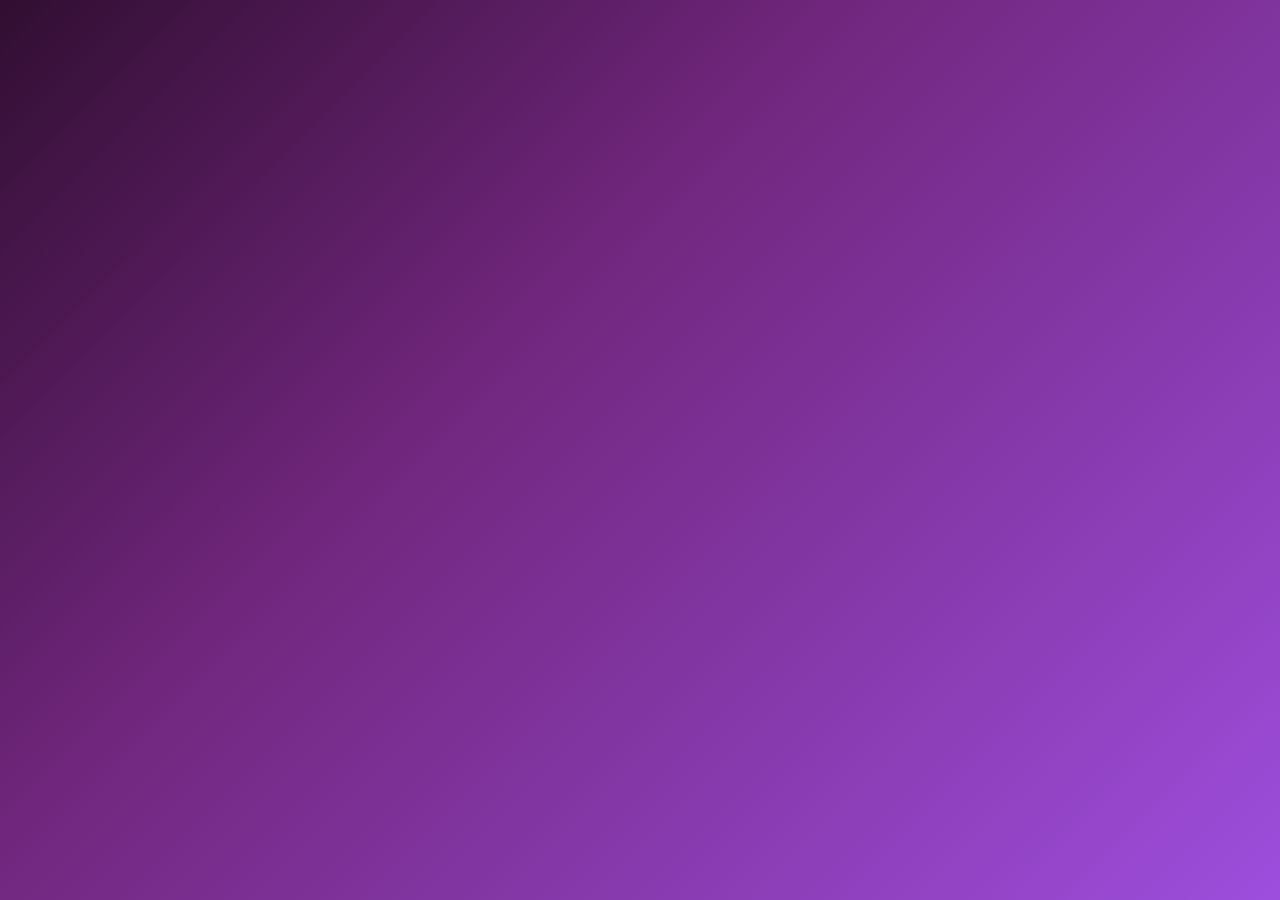
<file: index.html>
<!doctype html>
<html lang="it">
  <head>
    <meta charset="UTF-8" />
    <meta name="viewport" content="width=device-width, initial-scale=1.0" />
    <title>a cute flower</title>
    <link
      href="https://fonts.googleapis.com/css2?family=Cormorant+Garamond:wght@300;400;600&family=Spectral:wght@300;400&display=swap"
      rel="stylesheet"
    />
    <link rel="stylesheet" href="style.css" />
  </head>
  <body>
    <div class="particles" id="particles"></div>

    <div class="container">
      <h1 class="page-title">a cute flower 4 u, mr. hacker</h1>
      <p class="message">buon giorno dopo venerdì 13 eheh :p</p>

      <div class="flower-container">
        <div class="stem"></div>
        <div class="leaf left" style="--rotate: -30deg"></div>
        <div class="leaf right" style="--rotate: 150deg"></div>

        <div class="flower">
          <div class="petal" style="--angle: 0deg"></div>
          <div class="petal" style="--angle: 45deg"></div>
          <div class="petal" style="--angle: 90deg"></div>
          <div class="petal" style="--angle: 135deg"></div>
          <div class="petal" style="--angle: 180deg"></div>
          <div class="petal" style="--angle: 225deg"></div>
          <div class="petal" style="--angle: 270deg"></div>
          <div class="petal" style="--angle: 315deg"></div>
          <div class="flower-center"></div>
        </div>

        <div class="sparkle sparkle-1"></div>
        <div class="sparkle sparkle-2"></div>
        <div class="sparkle sparkle-3"></div>
        <div class="sparkle sparkle-4"></div>
      </div>
    </div>

    <script>
      // floating particles
      const particlesContainer = document.getElementById("particles");
      const particleCount = 30;

      for (let i = 0; i < particleCount; i++) {
        const particle = document.createElement("div");
        particle.className = "particle";
        particle.style.left = Math.random() * 100 + "%";
        particle.style.width = Math.random() * 20 + 10 + "px";
        particle.style.height = particle.style.width;
        particle.style.animationDelay = Math.random() * 15 + "s";
        particle.style.animationDuration = Math.random() * 10 + 10 + "s";
        particlesContainer.appendChild(particle);
      }

      // hover effect to flower
      const flower = document.querySelector(".flower");
      let isAnimating = false;

      flower.addEventListener("mouseenter", () => {
        if (!isAnimating) {
          isAnimating = true;
          flower.style.animation = "gentle-sway 2s ease-in-out";
          setTimeout(() => {
            flower.style.animation = "";
            isAnimating = false;
          }, 2000);
        }
      });

      // sway animation
      const style = document.createElement("style");
      style.textContent = `
            @keyframes gentle-sway {
                0%, 100% { transform: translateX(-50%) rotate(0deg); }
                25% { transform: translateX(-50%) rotate(3deg); }
                75% { transform: translateX(-50%) rotate(-3deg); }
            }
        `;
      document.head.appendChild(style);
    </script>
  </body>
</html>
</file>
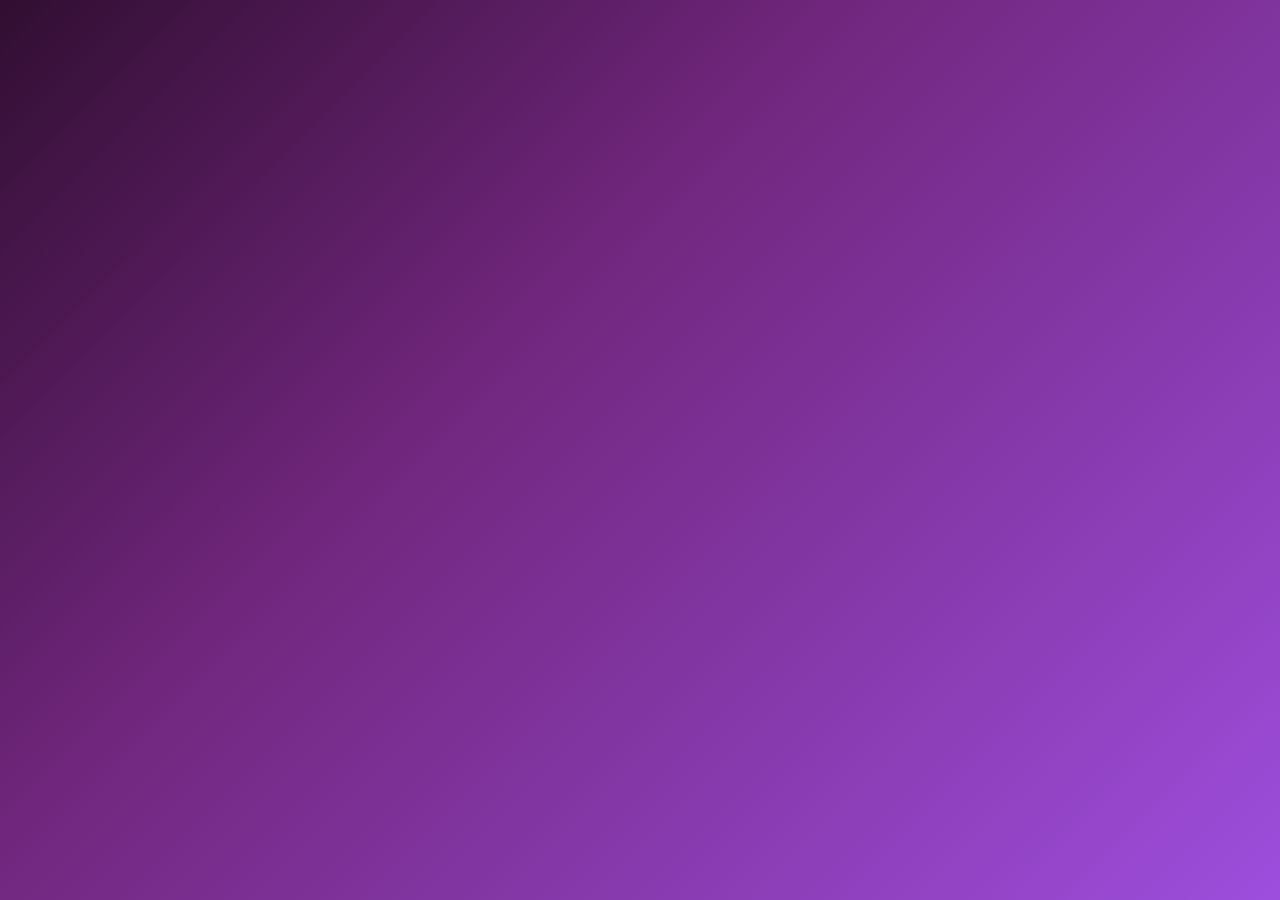
<file: flower.html>
<!doctype html>
<html lang="it">
  <head>
    <meta charset="UTF-8" />
    <meta name="viewport" content="width=device-width, initial-scale=1.0" />
    <title>cute flower</title>
    <link
      href="https://fonts.googleapis.com/css2?family=Cormorant+Garamond:wght@300;400;600&family=Spectral:wght@300;400&display=swap"
      rel="stylesheet"
    />
    <link rel="stylesheet" href="flower.css" />
  </head>
  <body>
    <div class="particles" id="particles"></div>

    <div class="container">
      <h1 class="page-title">a cute flower 4 u, mr. hacker</h1>
      <p class="message">buon giorno dopo venerdì 13 eheh :p</p>

      <div class="flower-container">
        <div class="stem"></div>
        <div class="leaf left" style="--rotate: -30deg"></div>
        <div class="leaf right" style="--rotate: 150deg"></div>

        <div class="flower">
          <div class="petal" style="--angle: 0deg"></div>
          <div class="petal" style="--angle: 45deg"></div>
          <div class="petal" style="--angle: 90deg"></div>
          <div class="petal" style="--angle: 135deg"></div>
          <div class="petal" style="--angle: 180deg"></div>
          <div class="petal" style="--angle: 225deg"></div>
          <div class="petal" style="--angle: 270deg"></div>
          <div class="petal" style="--angle: 315deg"></div>
          <div class="flower-center"></div>
        </div>

        <div class="sparkle sparkle-1"></div>
        <div class="sparkle sparkle-2"></div>
        <div class="sparkle sparkle-3"></div>
        <div class="sparkle sparkle-4"></div>
      </div>
    </div>

    <script>
      // floating particles
      const particlesContainer = document.getElementById("particles");
      const particleCount = 30;

      for (let i = 0; i < particleCount; i++) {
        const particle = document.createElement("div");
        particle.className = "particle";
        particle.style.left = Math.random() * 100 + "%";
        particle.style.width = Math.random() * 20 + 10 + "px";
        particle.style.height = particle.style.width;
        particle.style.animationDelay = Math.random() * 15 + "s";
        particle.style.animationDuration = Math.random() * 10 + 10 + "s";
        particlesContainer.appendChild(particle);
      }

      // hover effect to flower
      const flower = document.querySelector(".flower");
      let isAnimating = false;

      flower.addEventListener("mouseenter", () => {
        if (!isAnimating) {
          isAnimating = true;
          flower.style.animation = "gentle-sway 2s ease-in-out";
          setTimeout(() => {
            flower.style.animation = "";
            isAnimating = false;
          }, 2000);
        }
      });

      // sway animation
      const style = document.createElement("style");
      style.textContent = `
            @keyframes gentle-sway {
                0%, 100% { transform: translateX(-50%) rotate(0deg); }
                25% { transform: translateX(-50%) rotate(3deg); }
                75% { transform: translateX(-50%) rotate(-3deg); }
            }
        `;
      document.head.appendChild(style);
    </script>
  </body>
</html>
</file>
<file: style.css>
* {
  margin: 0;
  padding: 0;
  box-sizing: border-box;
}

:root {
  --violet-deep: #310e31;
  --violet-rich: #72277f;
  --violet-mid: #9d4edd;
  --violet-light: #c77dff;
  --violet-pale: #e0aaff;
  --cream: #fef6f0;
  --gold: #d4af37;
}

body {
  min-height: 100vh;
  background: linear-gradient(
    135deg,
    var(--violet-deep) 0%,
    var(--violet-rich) 40%,
    var(--violet-mid) 100%
  );
  display: flex;
  justify-content: center;
  align-items: center;
  font-family: "Spectral", serif;
  color: var(--cream);
  overflow: hidden;
  position: relative;
}

/* animated background particles */
.particles {
  position: absolute;
  width: 100%;
  height: 100%;
  overflow: hidden;
  pointer-events: none;
}

.particle {
  position: absolute;
  background: radial-gradient(circle, var(--violet-pale) 0%, transparent 70%);
  border-radius: 50%;
  opacity: 0;
  animation: float-particle 15s infinite;
}

@keyframes float-particle {
  0% {
    transform: translateY(100vh) scale(0);
    opacity: 0;
  }
  10% {
    opacity: 0.6;
  }
  90% {
    opacity: 0.3;
  }
  100% {
    transform: translateY(-20vh) scale(1);
    opacity: 0;
  }
}

.container {
  position: relative;
  z-index: 10;
  text-align: center;
}

h1 {
  font-family: "Cormorant Garamond", serif;
  font-size: clamp(2rem, 5vw, 4rem);
  font-weight: 300;
  letter-spacing: 0.15em;
  margin-bottom: 3rem;
  opacity: 0;
  animation: fadeInDown 1.5s ease-out 0.5s forwards;
  text-shadow: 0 2px 20px rgba(0, 0, 0, 0.3);
}

@keyframes fadeInDown {
  from {
    opacity: 0;
    transform: translateY(-30px);
  }
  to {
    opacity: 1;
    transform: translateY(0);
  }
}

/* flower container */
.flower-container {
  position: relative;
  width: 400px;
  height: 400px;
  margin: 0 auto;
  perspective: 1000px;
}

/* flower stem */
.stem {
  position: absolute;
  bottom: 0;
  left: 50%;
  width: 6px;
  height: 200px;
  background: linear-gradient(
    to bottom,
    var(--violet-rich),
    var(--violet-deep)
  );
  transform-origin: bottom center;
  transform: translateX(-50%) scaleY(0);
  animation: growStem 1.5s ease-out 1s forwards;
  border-radius: 3px;
}

@keyframes growStem {
  to {
    transform: translateX(-50%) scaleY(1);
  }
}

/* leaves */
.leaf {
  position: absolute;
  width: 70px;
  height: 40px;
  background: linear-gradient(
    135deg,
    var(--violet-mid) 0%,
    var(--violet-rich) 100%
  );
  border-radius: 0 80% 80% 0;
  opacity: 0;
  box-shadow: 0 2px 8px rgba(0, 0, 0, 0.2);
}

.leaf::after {
  content: "";
  position: absolute;
  top: 50%;
  left: 20%;
  width: 60%;
  height: 1px;
  background: var(--violet-deep);
  transform: translateY(-50%);
  opacity: 0.5;
}

.leaf.left {
  bottom: 100px;
  left: calc(50% - 3px);
  transform-origin: right center;
  transform: rotate(-45deg) scaleX(0);
  animation: growLeaf 0.8s ease-out 1.8s forwards;
}

.leaf.right {
  bottom: 100px;
  left: calc(50% - 3px);
  transform-origin: left center;
  transform: rotate(45deg) scaleX(0);
  animation: growLeaf 0.8s ease-out 2s forwards;
}

@keyframes growLeaf {
  to {
    transform: rotate(var(--rotate, 0deg)) scaleX(1);
    opacity: 1;
  }
}

/* flower head */
.flower {
  position: absolute;
  top: 20px;
  left: 50%;
  transform: translateX(-50%);
  width: 250px;
  height: 250px;
}

/* center part of the flower */
.flower-center {
  position: absolute;
  top: 50%;
  left: 50%;
  width: 50px;
  height: 50px;
  background: radial-gradient(circle, var(--gold), #8b6914);
  border-radius: 50%;
  transform: translate(-50%, -50%) scale(0);
  animation: bloomCenter 0.6s ease-out 3s forwards;
  z-index: 10;
  box-shadow: 0 0 20px rgba(212, 175, 55, 0.5);
}

@keyframes bloomCenter {
  0% {
    transform: translate(-50%, -50%) scale(0) rotate(0deg);
  }
  100% {
    transform: translate(-50%, -50%) scale(1) rotate(360deg);
  }
}

/* petals */
.petal {
  position: absolute;
  top: 50%;
  left: 50%;
  width: 80px;
  height: 120px;
  background: linear-gradient(135deg, var(--violet-light), var(--violet-mid));
  border-radius: 50% 50% 50% 50% / 60% 60% 40% 40%;
  transform-origin: center bottom;
  opacity: 0;
  box-shadow: 0 5px 15px rgba(0, 0, 0, 0.2);
}

.petal::before {
  content: "";
  position: absolute;
  top: 10%;
  left: 50%;
  width: 60%;
  height: 70%;
  background: radial-gradient(ellipse, var(--violet-pale), transparent);
  transform: translateX(-50%);
  border-radius: 50%;
  opacity: 0.6;
}

/* single petal animations */
.petal:nth-child(1) {
  transform: translate(-50%, -100%) rotate(0deg) scale(0);
  animation: bloomPetal 0.8s ease-out 2.2s forwards;
}

.petal:nth-child(2) {
  transform: translate(-50%, -100%) rotate(45deg) scale(0);
  animation: bloomPetal 0.8s ease-out 2.3s forwards;
}

.petal:nth-child(3) {
  transform: translate(-50%, -100%) rotate(90deg) scale(0);
  animation: bloomPetal 0.8s ease-out 2.4s forwards;
}

.petal:nth-child(4) {
  transform: translate(-50%, -100%) rotate(135deg) scale(0);
  animation: bloomPetal 0.8s ease-out 2.5s forwards;
}

.petal:nth-child(5) {
  transform: translate(-50%, -100%) rotate(180deg) scale(0);
  animation: bloomPetal 0.8s ease-out 2.6s forwards;
}

.petal:nth-child(6) {
  transform: translate(-50%, -100%) rotate(225deg) scale(0);
  animation: bloomPetal 0.8s ease-out 2.7s forwards;
}

.petal:nth-child(7) {
  transform: translate(-50%, -100%) rotate(270deg) scale(0);
  animation: bloomPetal 0.8s ease-out 2.8s forwards;
}

.petal:nth-child(8) {
  transform: translate(-50%, -100%) rotate(315deg) scale(0);
  animation: bloomPetal 0.8s ease-out 2.9s forwards;
}

@keyframes bloomPetal {
  0% {
    transform: translate(-50%, -100%) rotate(var(--angle)) scale(0);
    opacity: 0;
  }
  70% {
    transform: translate(-50%, -100%) rotate(var(--angle)) scale(1.1);
    opacity: 1;
  }
  100% {
    transform: translate(-50%, -100%) rotate(var(--angle)) scale(1);
    opacity: 1;
  }
}

/* title and message */
.page-title {
  margin-left: 2rem;
  margin-right: 2rem;
  margin-bottom: 0;
}

.message {
  margin-top: 0.5rem;
  font-family: "Cormorant Garamond", serif;
  font-size: clamp(0.6rem, 2.5vw, 1rem);
  font-weight: 300;
  letter-spacing: 0.05em;
  opacity: 0;
  animation: fadeIn 1.5s ease-out 3.5s forwards;
  text-shadow: 0 2px 10px rgba(0, 0, 0, 0.3);
}

@keyframes fadeIn {
  to {
    opacity: 1;
  }
}

/* sparkle effect around flower */
.sparkle {
  position: absolute;
  width: 4px;
  height: 4px;
  background: var(--cream);
  border-radius: 50%;
  opacity: 0;
  box-shadow: 0 0 10px var(--violet-pale);
}

.sparkle-1 {
  top: 20%;
  left: 30%;
  animation: sparkle 2s infinite 0s;
}

.sparkle-2 {
  top: 60%;
  right: 25%;
  animation: sparkle 2s infinite 0.7s;
}

.sparkle-3 {
  top: 40%;
  left: 20%;
  animation: sparkle 2s infinite 1.4s;
}

.sparkle-4 {
  top: 70%;
  right: 35%;
  animation: sparkle 2s infinite 0.3s;
}

@keyframes sparkle {
  0%,
  100% {
    opacity: 0;
    transform: scale(0);
  }
  50% {
    opacity: 1;
    transform: scale(1.5);
  }
}

/* responsiveness */
@media (max-width: 768px) {
  .flower-container {
    width: 300px;
    height: 300px;
  }

  .flower {
    width: 200px;
    height: 200px;
  }

  .petal {
    width: 60px;
    height: 90px;
  }
}
</file>
<file: flower.css>
* {
  margin: 0;
  padding: 0;
  box-sizing: border-box;
}

:root {
  --violet-deep: #310e31;
  --violet-rich: #72277f;
  --violet-mid: #9d4edd;
  --violet-light: #c77dff;
  --violet-pale: #e0aaff;
  --cream: #fef6f0;
  --gold: #d4af37;
}

body {
  min-height: 100vh;
  background: linear-gradient(
    135deg,
    var(--violet-deep) 0%,
    var(--violet-rich) 40%,
    var(--violet-mid) 100%
  );
  display: flex;
  justify-content: center;
  align-items: center;
  font-family: "Spectral", serif;
  color: var(--cream);
  overflow: hidden;
  position: relative;
}

/* animated background particles */
.particles {
  position: absolute;
  width: 100%;
  height: 100%;
  overflow: hidden;
  pointer-events: none;
}

.particle {
  position: absolute;
  background: radial-gradient(circle, var(--violet-pale) 0%, transparent 70%);
  border-radius: 50%;
  opacity: 0;
  animation: float-particle 15s infinite;
}

@keyframes float-particle {
  0% {
    transform: translateY(100vh) scale(0);
    opacity: 0;
  }
  10% {
    opacity: 0.6;
  }
  90% {
    opacity: 0.3;
  }
  100% {
    transform: translateY(-20vh) scale(1);
    opacity: 0;
  }
}

.container {
  position: relative;
  z-index: 10;
  text-align: center;
}

h1 {
  font-family: "Cormorant Garamond", serif;
  font-size: clamp(2rem, 5vw, 4rem);
  font-weight: 300;
  letter-spacing: 0.15em;
  margin-bottom: 3rem;
  opacity: 0;
  animation: fadeInDown 1.5s ease-out 0.5s forwards;
  text-shadow: 0 2px 20px rgba(0, 0, 0, 0.3);
}

@keyframes fadeInDown {
  from {
    opacity: 0;
    transform: translateY(-30px);
  }
  to {
    opacity: 1;
    transform: translateY(0);
  }
}

/* flower container */
.flower-container {
  position: relative;
  width: 400px;
  height: 400px;
  margin: 0 auto;
  perspective: 1000px;
}

/* flower stem */
.stem {
  position: absolute;
  bottom: 0;
  left: 50%;
  width: 6px;
  height: 200px;
  background: linear-gradient(
    to bottom,
    var(--violet-rich),
    var(--violet-deep)
  );
  transform-origin: bottom center;
  transform: translateX(-50%) scaleY(0);
  animation: growStem 1.5s ease-out 1s forwards;
  border-radius: 3px;
}

@keyframes growStem {
  to {
    transform: translateX(-50%) scaleY(1);
  }
}

/* leaves */
.leaf {
  position: absolute;
  width: 70px;
  height: 40px;
  background: linear-gradient(
    135deg,
    var(--violet-mid) 0%,
    var(--violet-rich) 100%
  );
  border-radius: 0 80% 80% 0;
  opacity: 0;
  box-shadow: 0 2px 8px rgba(0, 0, 0, 0.2);
}

.leaf::after {
  content: "";
  position: absolute;
  top: 50%;
  left: 20%;
  width: 60%;
  height: 1px;
  background: var(--violet-deep);
  transform: translateY(-50%);
  opacity: 0.5;
}

.leaf.left {
  bottom: 100px;
  left: calc(50% - 3px);
  transform-origin: right center;
  transform: rotate(-45deg) scaleX(0);
  animation: growLeaf 0.8s ease-out 1.8s forwards;
}

.leaf.right {
  bottom: 100px;
  left: calc(50% - 3px);
  transform-origin: left center;
  transform: rotate(45deg) scaleX(0);
  animation: growLeaf 0.8s ease-out 2s forwards;
}

@keyframes growLeaf {
  to {
    transform: rotate(var(--rotate, 0deg)) scaleX(1);
    opacity: 1;
  }
}

/* flower head */
.flower {
  position: absolute;
  top: 20px;
  left: 50%;
  transform: translateX(-50%);
  width: 250px;
  height: 250px;
}

/* center part of the flower */
.flower-center {
  position: absolute;
  top: 50%;
  left: 50%;
  width: 50px;
  height: 50px;
  background: radial-gradient(circle, var(--gold), #8b6914);
  border-radius: 50%;
  transform: translate(-50%, -50%) scale(0);
  animation: bloomCenter 0.6s ease-out 3s forwards;
  z-index: 10;
  box-shadow: 0 0 20px rgba(212, 175, 55, 0.5);
}

@keyframes bloomCenter {
  0% {
    transform: translate(-50%, -50%) scale(0) rotate(0deg);
  }
  100% {
    transform: translate(-50%, -50%) scale(1) rotate(360deg);
  }
}

/* petals */
.petal {
  position: absolute;
  top: 50%;
  left: 50%;
  width: 80px;
  height: 120px;
  background: linear-gradient(135deg, var(--violet-light), var(--violet-mid));
  border-radius: 50% 50% 50% 50% / 60% 60% 40% 40%;
  transform-origin: center bottom;
  opacity: 0;
  box-shadow: 0 5px 15px rgba(0, 0, 0, 0.2);
}

.petal::before {
  content: "";
  position: absolute;
  top: 10%;
  left: 50%;
  width: 60%;
  height: 70%;
  background: radial-gradient(ellipse, var(--violet-pale), transparent);
  transform: translateX(-50%);
  border-radius: 50%;
  opacity: 0.6;
}

/* single petal animations */
.petal:nth-child(1) {
  transform: translate(-50%, -100%) rotate(0deg) scale(0);
  animation: bloomPetal 0.8s ease-out 2.2s forwards;
}

.petal:nth-child(2) {
  transform: translate(-50%, -100%) rotate(45deg) scale(0);
  animation: bloomPetal 0.8s ease-out 2.3s forwards;
}

.petal:nth-child(3) {
  transform: translate(-50%, -100%) rotate(90deg) scale(0);
  animation: bloomPetal 0.8s ease-out 2.4s forwards;
}

.petal:nth-child(4) {
  transform: translate(-50%, -100%) rotate(135deg) scale(0);
  animation: bloomPetal 0.8s ease-out 2.5s forwards;
}

.petal:nth-child(5) {
  transform: translate(-50%, -100%) rotate(180deg) scale(0);
  animation: bloomPetal 0.8s ease-out 2.6s forwards;
}

.petal:nth-child(6) {
  transform: translate(-50%, -100%) rotate(225deg) scale(0);
  animation: bloomPetal 0.8s ease-out 2.7s forwards;
}

.petal:nth-child(7) {
  transform: translate(-50%, -100%) rotate(270deg) scale(0);
  animation: bloomPetal 0.8s ease-out 2.8s forwards;
}

.petal:nth-child(8) {
  transform: translate(-50%, -100%) rotate(315deg) scale(0);
  animation: bloomPetal 0.8s ease-out 2.9s forwards;
}

@keyframes bloomPetal {
  0% {
    transform: translate(-50%, -100%) rotate(var(--angle)) scale(0);
    opacity: 0;
  }
  70% {
    transform: translate(-50%, -100%) rotate(var(--angle)) scale(1.1);
    opacity: 1;
  }
  100% {
    transform: translate(-50%, -100%) rotate(var(--angle)) scale(1);
    opacity: 1;
  }
}

/* title and message */
.page-title {
  margin-left: 2rem;
  margin-right: 2rem;
  margin-bottom: 0;
}

.message {
  margin-top: 0.5rem;
  font-family: "Cormorant Garamond", serif;
  font-size: clamp(0.6rem, 2.5vw, 1rem);
  font-weight: 300;
  letter-spacing: 0.05em;
  opacity: 0;
  animation: fadeIn 1.5s ease-out 3.5s forwards;
  text-shadow: 0 2px 10px rgba(0, 0, 0, 0.3);
}

@keyframes fadeIn {
  to {
    opacity: 1;
  }
}

/* sparkle effect around flower */
.sparkle {
  position: absolute;
  width: 4px;
  height: 4px;
  background: var(--cream);
  border-radius: 50%;
  opacity: 0;
  box-shadow: 0 0 10px var(--violet-pale);
}

.sparkle-1 {
  top: 20%;
  left: 30%;
  animation: sparkle 2s infinite 0s;
}

.sparkle-2 {
  top: 60%;
  right: 25%;
  animation: sparkle 2s infinite 0.7s;
}

.sparkle-3 {
  top: 40%;
  left: 20%;
  animation: sparkle 2s infinite 1.4s;
}

.sparkle-4 {
  top: 70%;
  right: 35%;
  animation: sparkle 2s infinite 0.3s;
}

@keyframes sparkle {
  0%,
  100% {
    opacity: 0;
    transform: scale(0);
  }
  50% {
    opacity: 1;
    transform: scale(1.5);
  }
}

/* responsiveness */
@media (max-width: 768px) {
  .flower-container {
    width: 300px;
    height: 300px;
  }

  .flower {
    width: 200px;
    height: 200px;
  }

  .petal {
    width: 60px;
    height: 90px;
  }
}
</file>
